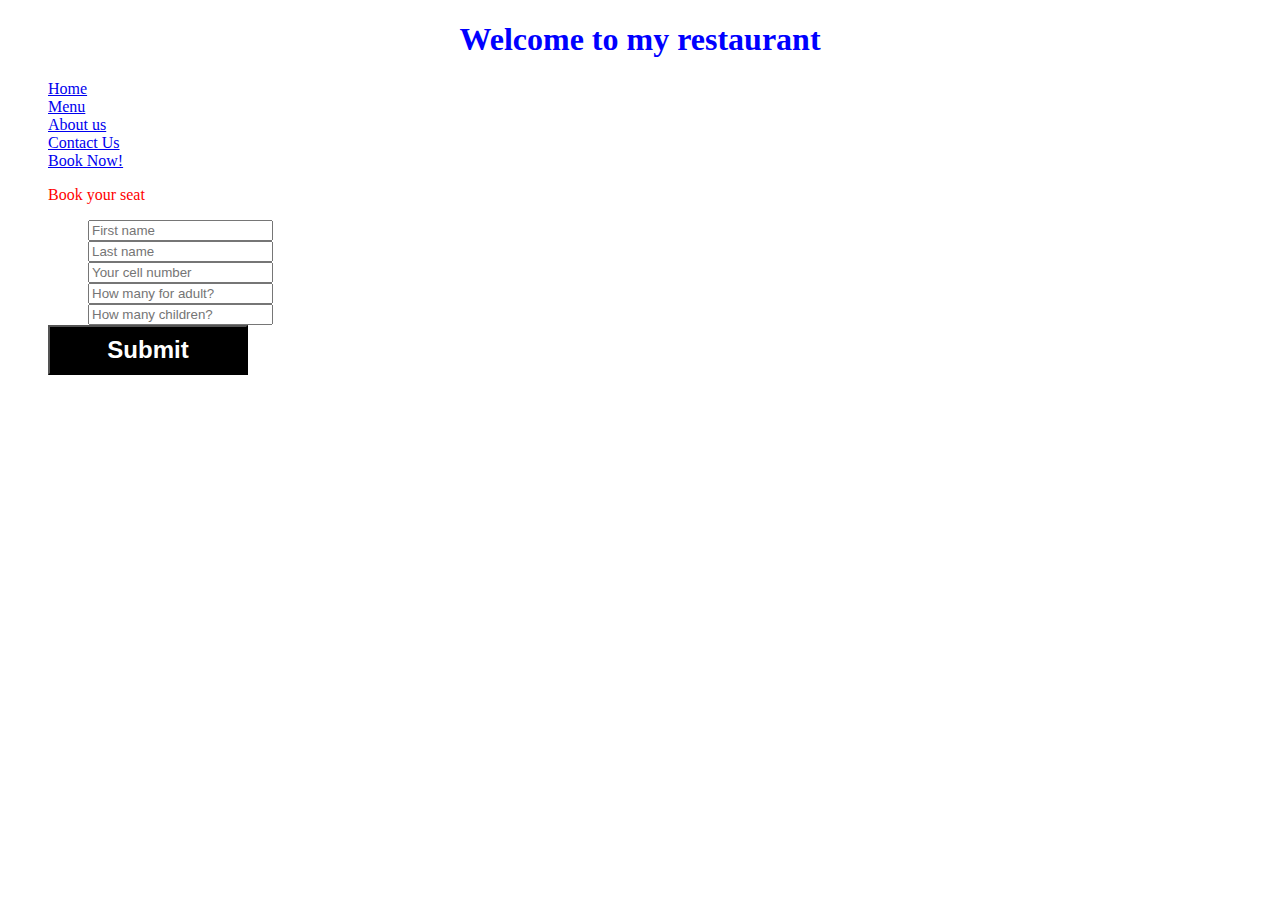
<file: Publish/Book now.html>
<!DOCTYPE html>
<html>
<style>
    ul {
        margin: auto;
        
    }
    button  {
        color: white;
        width: 200px;
        height: 50px;
        font-size: 24px;
        background-color: black;
        font-weight: bold;
    }
    li  {
        color: white;
}
</style>
    <head>
        <title>My Webpage</title>
        <link rel="stylesheet" href="stylesheet.css">
    </head>
    <body>
    <h1 style="color: blue; text-align: center;">Welcome to my restaurant</h1>
<!--Site navigation menu -->
<ul class="navbar">
    <li><a href="HomePage.html">Home</a></li>
    <li><a href="Menu.html">Menu</a></li>
    <li><a href="About Us.html">About us</a></li>
    <li><a href="Contact Us.html">Contact Us</a></li>
    <li><a href="Book now.html">Book Now!</a></li>
<!--For booking-->
<form>
    <p>Book your seat</p>
    <ol><input type="text" placeholder="First name" first_name="First_name"></ol>
    <ol><input type="text" placeholder="Last name" last_name="Last_name"></ol>
    <ol><input type="text" placeholder="Your cell number" phone="phone_number"></ol>
    <ol><input type="text" placeholder="How many for adult?" seat="seat"></ol>
    <ol><input type="text" placeholder="How many children?" seat_children="children_seat"></ol>
    <button>Submit</button>
</form>
    </body>
</html>
</file>
<file: Publish/stylesheet.css>
h1 {
    color: blue;
    text-align: center;
}

p {
    color: red;
    

}
</file>
